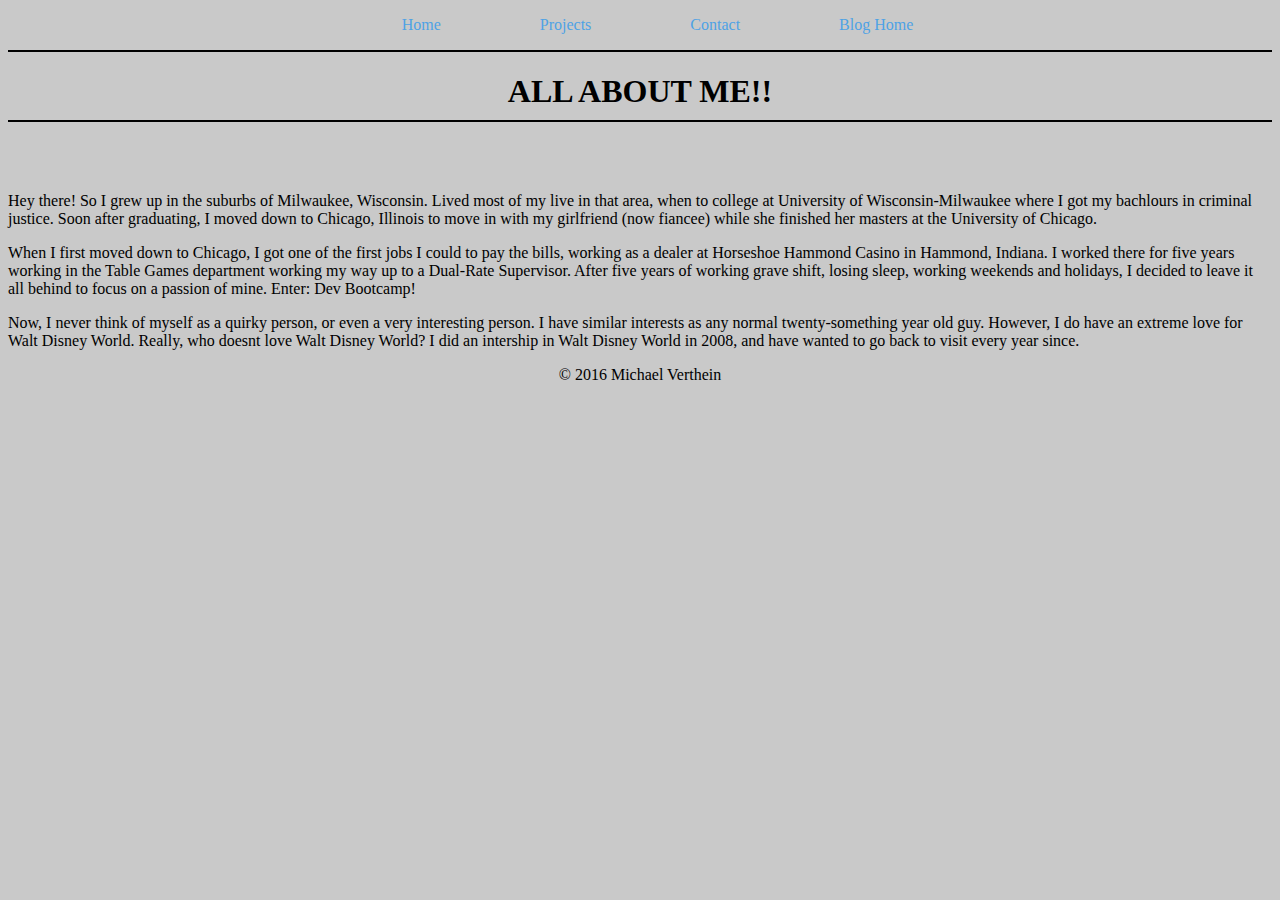
<file: about.html>
<!DOCTYPE html>
  <html>
    <head>
      <title>Blog Post</title>
      <link rel="stylesheet" type="text/css" href="stylesheets/default.css">
      <link rel="stylesheet" type="text/css" href="stylesheets/blog.css">
    </head>
  <body>
    <nav>
      <ul>
        <li><a href="http://mverthein.github.io/">Home</a></li>
        <li><a href="projects/p-index.html">Projects</a></li>
        <li><a href="#">Contact</a></li>
        <li><a href="http://mverthein.github.io/b-index.html">Blog Home</a></li>
      </ul>
    </nav>
<main>
    <h1>ALL ABOUT ME!!</h1>

    <section>
      <p>Hey there! So I grew up in the suburbs of Milwaukee, Wisconsin. Lived most of my live in that area, when to college at University of Wisconsin-Milwaukee where I got my bachlours in criminal justice. Soon after graduating, I moved down to Chicago, Illinois to move in with my girlfriend (now fiancee) while she finished her masters at the University of Chicago.</p>
      <p>When I first moved down to Chicago, I got one of the first jobs I could to pay the bills, working as a dealer at Horseshoe Hammond Casino in Hammond, Indiana. I worked there for five years working in the Table Games department working my way up to a Dual-Rate Supervisor. After five years of working grave shift, losing sleep, working weekends and holidays, I decided to leave it all behind to focus on a passion of mine. Enter: Dev Bootcamp!</p>
      <p>Now, I never think of myself as a quirky person, or even a very interesting person. I have similar interests as any normal twenty-something year old guy. However, I do have an extreme love for Walt Disney World. Really, who doesnt love Walt Disney World? I did an intership in Walt Disney World in 2008, and have wanted to go back to visit every year since.</p>
    </section>
    </main>
      <footer>&copy 2016 Michael Verthein</footer>
    </body>
  </html>
</file>
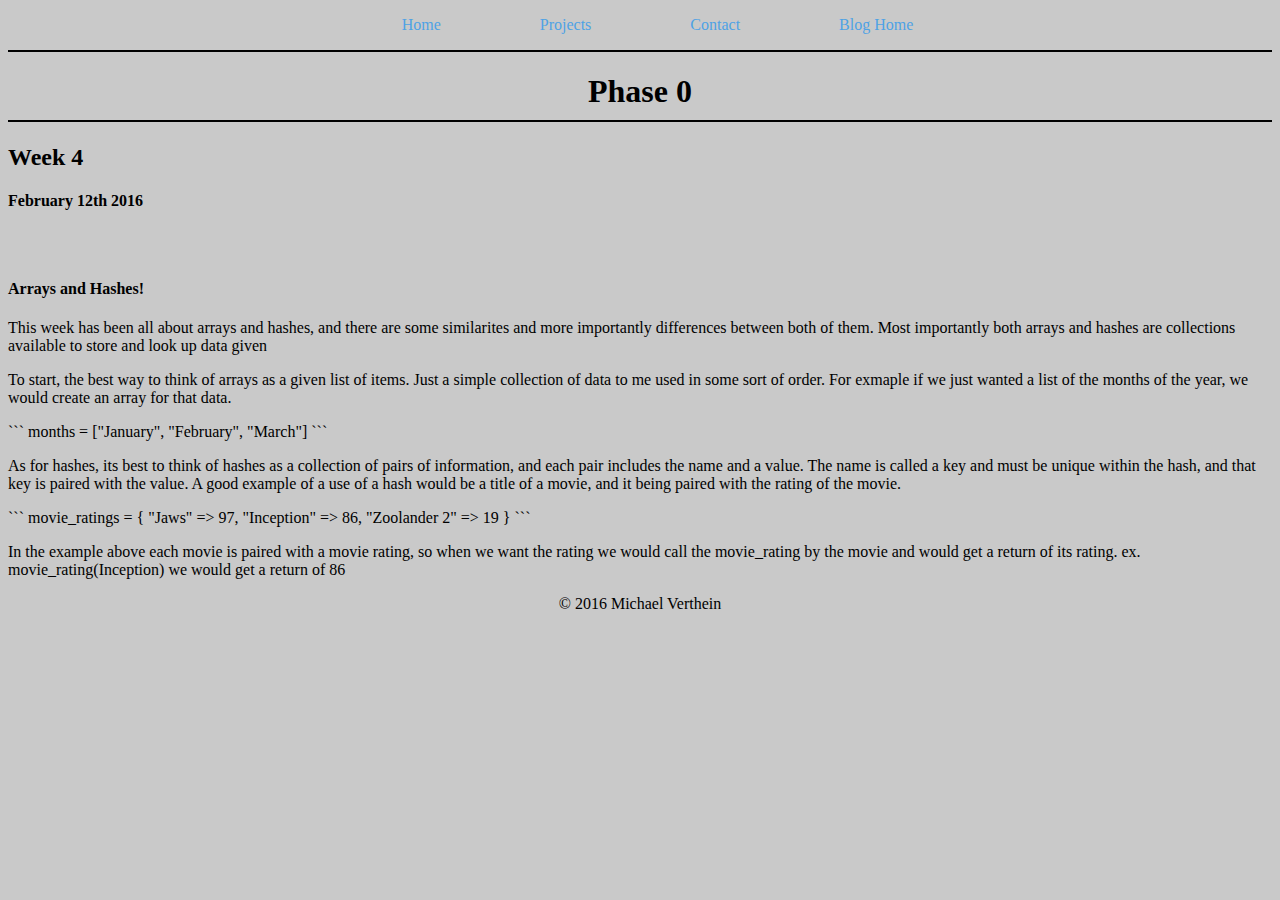
<file: arrays-hashes.html>
<!DOCTYPE html>
  <html>
    <head>
      <title>Blog Post</title>
      <link rel="stylesheet" type="text/css" href="../stylesheets/default.css">
      <link rel="stylesheet" type="text/css" href="../stylesheets/blog.css">
    </head>
  <body>
    <nav>
      <ul>
        <li><a href="http://mverthein.github.io/">Home</a></li>
        <li><a href="#">Projects</a></li>
        <li><a href="#">Contact</a></li>
        <li><a href="http://mverthein.github.io/b-index.html">Blog Home</a></li>
      </ul>
    </nav>
<main>
    <h1>Phase 0</h1>
    <h2>Week 4</h2>
    <h4>February 12th 2016</h4>

    <section>
      <h4>Arrays and Hashes!</h4>
      <p>This week has been all about arrays and hashes, and there are some similarites and more importantly differences between both of them. Most importantly both arrays and hashes are collections available to store and look up data given</p>
      <p>To start, the best way to think of arrays as a given list of items. Just a simple collection of data to me used in some sort of order. For exmaple if we just wanted a list of the months of the year, we would create an array for that data.</p>
        ```
        months = ["January", "February", "March"]
        ```
      <p>As for hashes, its best to think of hashes as a collection of pairs of information, and each pair includes the name and a value. The name is called a key and must be unique within the hash, and that key is paired with the value. A good example of a use of a hash would be a title of a movie, and it being paired with the rating of the movie.</p>
        ```
        movie_ratings = { "Jaws" => 97, "Inception" => 86, "Zoolander 2" => 19 }
        ```
      <p>In the example above each movie is paired with a movie rating, so when we want the rating we would call the movie_rating by the movie and would get a return of its rating. ex. movie_rating(Inception) we would get a return of 86</p>
    </section>
    </main>
      <footer>&copy 2016 Michael Verthein</footer>
    </body>
  </html>
</file>
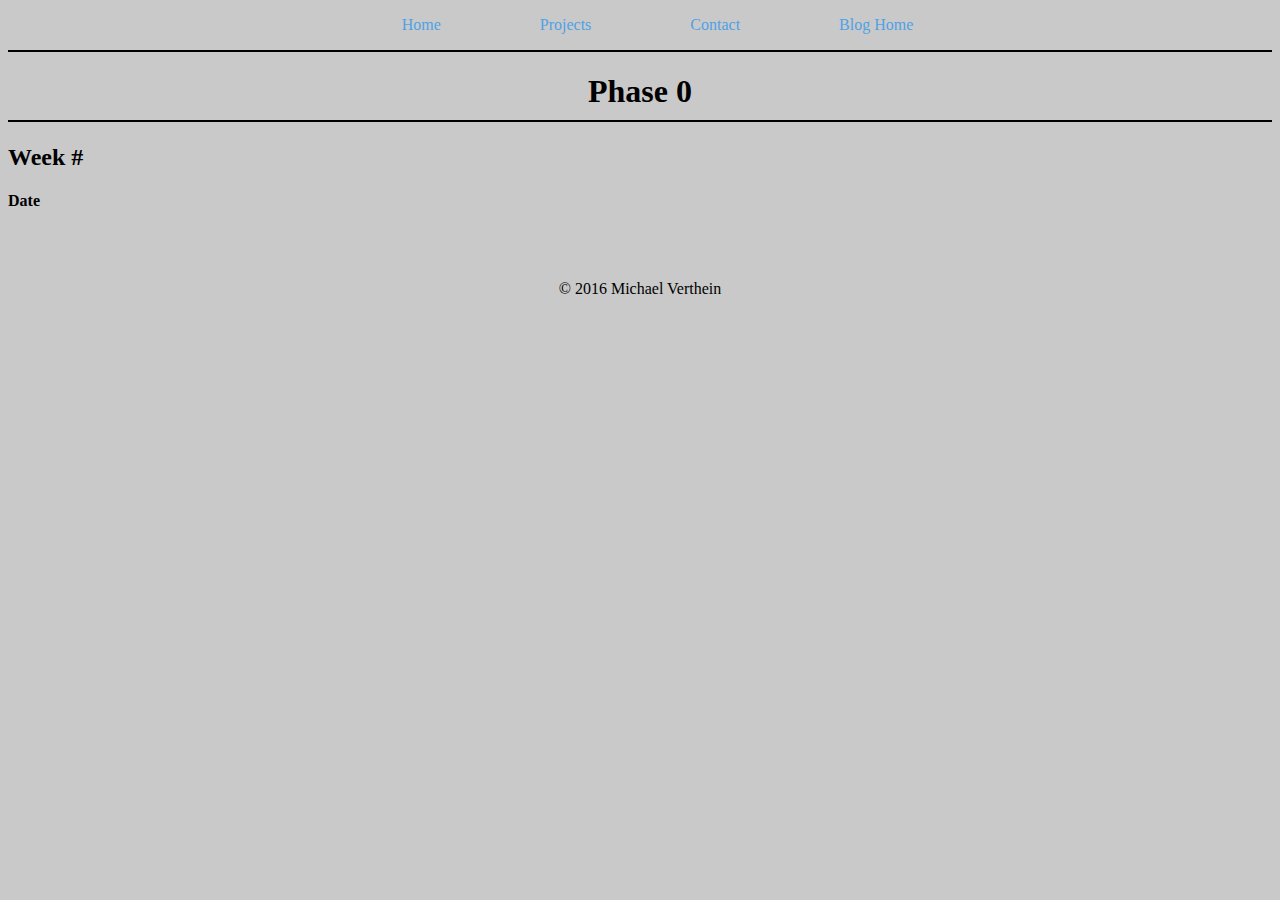
<file: blog-template.html>
<!DOCTYPE html>
  <html>
    <head>
      <title>Blog Post</title>
      <link rel="stylesheet" type="text/css" href="../stylesheets/default.css">
      <link rel="stylesheet" type="text/css" href="../stylesheets/blog.css">
    </head>
  <body>
    <nav>
      <ul>
        <li><a href="http://mverthein.github.io/">Home</a></li>
        <li><a href="#">Projects</a></li>
        <li><a href="#">Contact</a></li>
        <li><a href="http://mverthein.github.io/b-index.html">Blog Home</a></li>
      </ul>
    </nav>
<main>
    <h1>Phase 0</h1>
    <h2>Week #</h2>
    <h4>Date</h4>

    <section>
      <p></p>
    </section>
    </main>
      <footer>&copy 2016 Michael Verthein</footer>
    </body>
  </html>
</file>
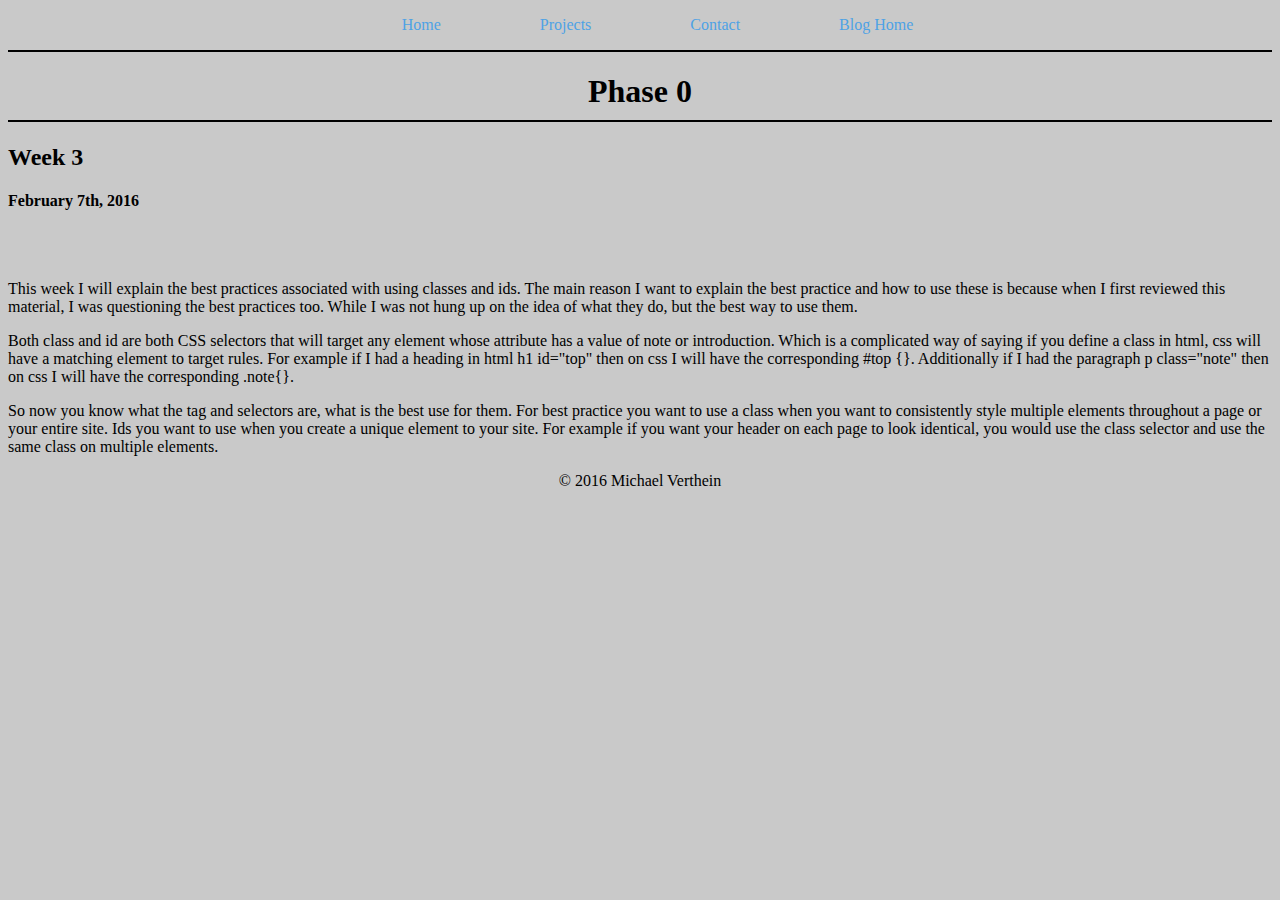
<file: blog/css-concepts.html>
<!DOCTYPE html>
  <html>
    <head>
      <title>Blog Post</title>
      <link rel="stylesheet" type="text/css" href="../stylesheets/default.css">
      <link rel="stylesheet" type="text/css" href="../stylesheets/blog.css">
    </head>
  <body>
    <nav>
      <ul>
        <li><a href="http://mverthein.github.io/">Home</a></li>
        <li><a href="#">Projects</a></li>
        <li><a href="#">Contact</a></li>
        <li><a href="http://mverthein.github.io/b-index.html">Blog Home</a></li>
      </ul>
    </nav>
<main>
    <h1>Phase 0</h1>
    <h2>Week 3</h2>
    <h4>February 7th, 2016</h4>

    <section>
      <p>
        This week I will explain the best practices associated with using classes and ids. The main reason I want to explain the best practice and how to use these is because when I first reviewed this material, I was questioning the best practices too. While I was not hung up on the idea of what they do, but the best way to use them.
      </p>
      <p>
        Both class and id are both CSS selectors that will target any element whose attribute has a value of note or introduction. Which is a complicated way of saying if you define a class in html, css will have a matching element to target rules. For example if I had a heading in html h1 id="top" then on css I will have the corresponding #top {}. Additionally if I had the paragraph p class="note" then on css I will have the corresponding .note{}.
      </p>
      <p>
        So now you know what the tag and selectors are, what is the best use for them. For best practice you want to use a class when you want to consistently style multiple elements throughout a page or your entire site. Ids you want to use when you create a unique element to your site. For example if you want your header on each page to look identical, you would use the class selector and use the same class on multiple elements.
      </p>
      </section>
    </main>
      <footer>&copy 2016 Michael Verthein</footer>
    </body>
  </html>
</file>
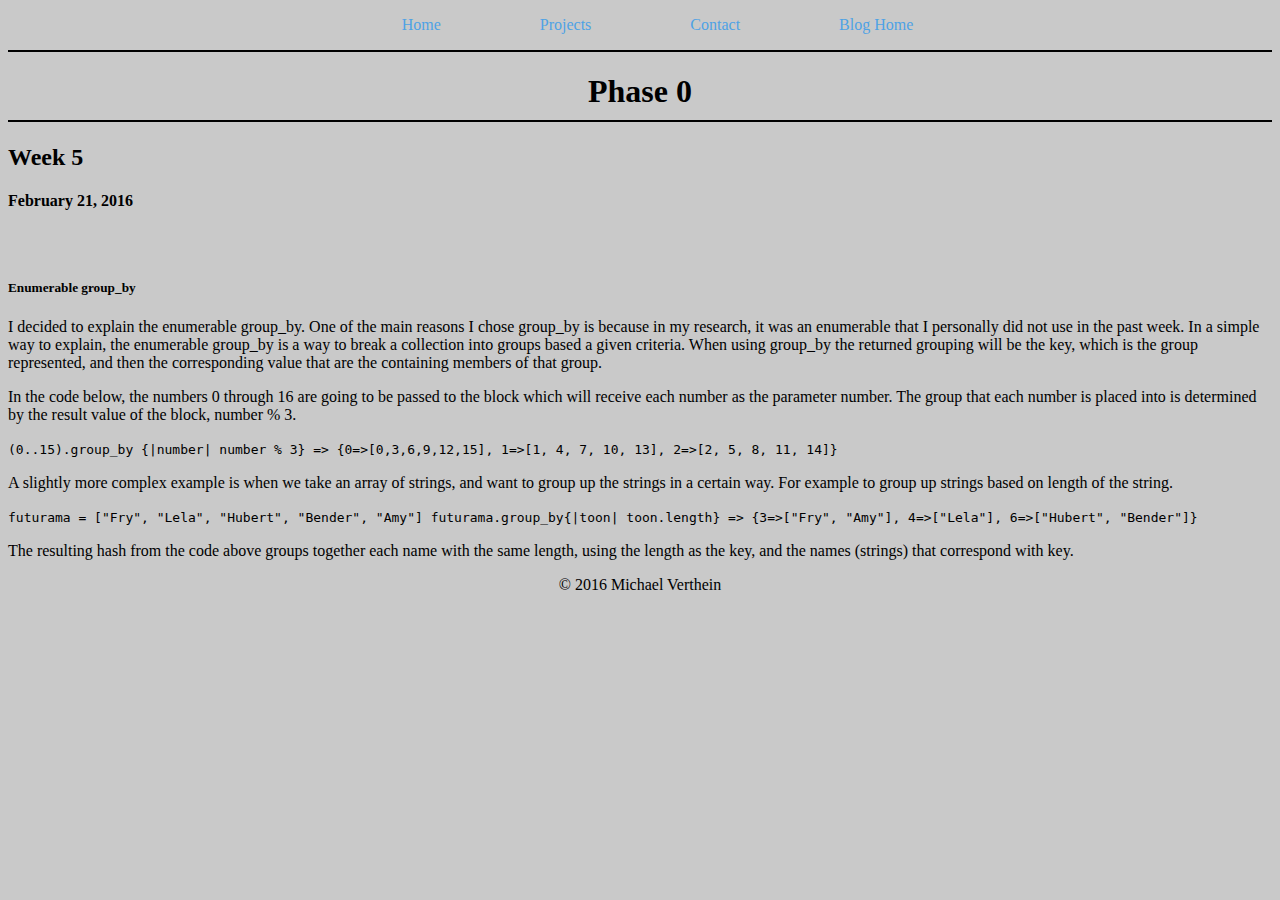
<file: blog/enumerable-methods.html>
<!DOCTYPE html>
  <html>
    <head>
      <title>Blog Post</title>
      <link rel="stylesheet" type="text/css" href="../stylesheets/default.css">
      <link rel="stylesheet" type="text/css" href="../stylesheets/blog.css">
    </head>
  <body>
    <nav>
      <ul>
        <li><a href="http://mverthein.github.io/">Home</a></li>
        <li><a href="#">Projects</a></li>
        <li><a href="#">Contact</a></li>
        <li><a href="http://mverthein.github.io/b-index.html">Blog Home</a></li>
      </ul>
    </nav>
<main>
    <h1>Phase 0</h1>
    <h2>Week 5</h2>
    <h4>February 21, 2016</h4>

    <section>
      <h5>Enumerable group_by</h5>
      <p>I decided to explain the enumerable group_by. One of the main reasons I chose group_by is because in my research, it was an enumerable that I personally did not use in the past week. In a simple way to explain, the enumerable group_by is a way to break a collection into groups based a given criteria. When using group_by the returned grouping will be the key, which is the group represented, and then the corresponding value that are the containing members of that group.</p>

      <p>In the code below, the numbers 0 through 16 are going to be passed to the block which will receive each number as the parameter number. The group that each number is placed into is determined by the result value of the block, number % 3.</p>
        <code>
          (0..15).group_by {|number| number % 3}
          => {0=>[0,3,6,9,12,15], 1=>[1, 4, 7, 10, 13], 2=>[2, 5, 8, 11, 14]}
        </code>
      <p>A slightly more complex example is when we take an array of strings, and want to group up the strings in a certain way. For example to group up strings based on length of the string.</p>
        <code>
          futurama = ["Fry", "Lela", "Hubert", "Bender", "Amy"]
          futurama.group_by{|toon| toon.length}
          => {3=>["Fry", "Amy"], 4=>["Lela"], 6=>["Hubert", "Bender"]}
        </code>
      <p>The resulting hash from the code above groups together each name with the same length, using the length as the key, and the names (strings) that correspond with key.</p>
    </section>
    </main>
      <footer>&copy 2016 Michael Verthein</footer>
    </body>
  </html>
</file>
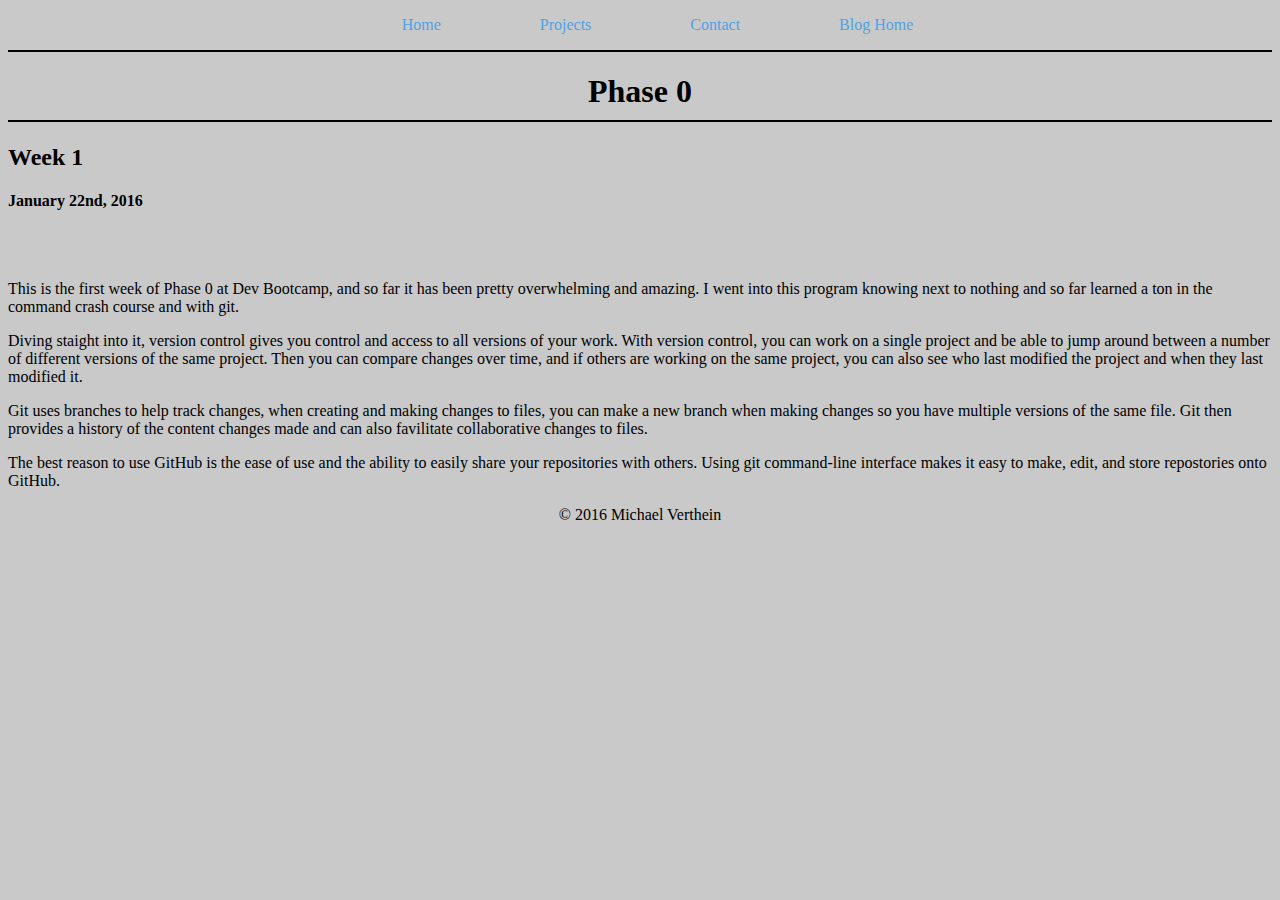
<file: blog/git.html>
<!DOCTYPE html>
  <html>
    <head>
      <title>Blog Post</title>
      <link rel="stylesheet" type="text/css" href="../stylesheets/default.css">
      <link rel="stylesheet" type="text/css" href="../stylesheets/blog.css">
    </head>
  <body>
    <nav>
      <ul>
        <li><a href="http://mverthein.github.io/">Home</a></li>
        <li><a href="#">Projects</a></li>
        <li><a href="#">Contact</a></li>
        <li><a href="http://mverthein.github.io/b-index.html">Blog Home</a></li>
      </ul>
    </nav>
<main>
    <h1>Phase 0</h1>
    <h2>Week 1</h2>
    <h4>January 22nd, 2016</h4>

    <section>
      <p>
        This is the first week of Phase 0 at Dev Bootcamp, and so far it has been pretty overwhelming and amazing. I went into this program knowing next to nothing and so far learned a ton in the command crash course and with git.
      </p>
      <p>
          Diving staight into it, version control gives you control and access to all versions of your work. With version control, you can work on a single project and be able to jump around between a number of different versions of the same project. Then you can compare changes over time, and if others are working on the same project, you can also see who last modified the project and when they last modified it.
      </p>
      <p>
          Git uses branches to help track changes, when creating and making changes to files, you can make a new branch when making changes so you have multiple versions of the same file. Git then provides a history of the content changes made and can also favilitate collaborative changes to files.
      </p>
      <p>
          The best reason to use GitHub is the ease of use and the ability to easily share your repositories with others. Using git command-line interface makes it easy to make, edit, and store repostories onto GitHub.
        </p>
      </section>
    </main>
      <footer>&copy 2016 Michael Verthein</footer>
    </body>
  </html>
</file>
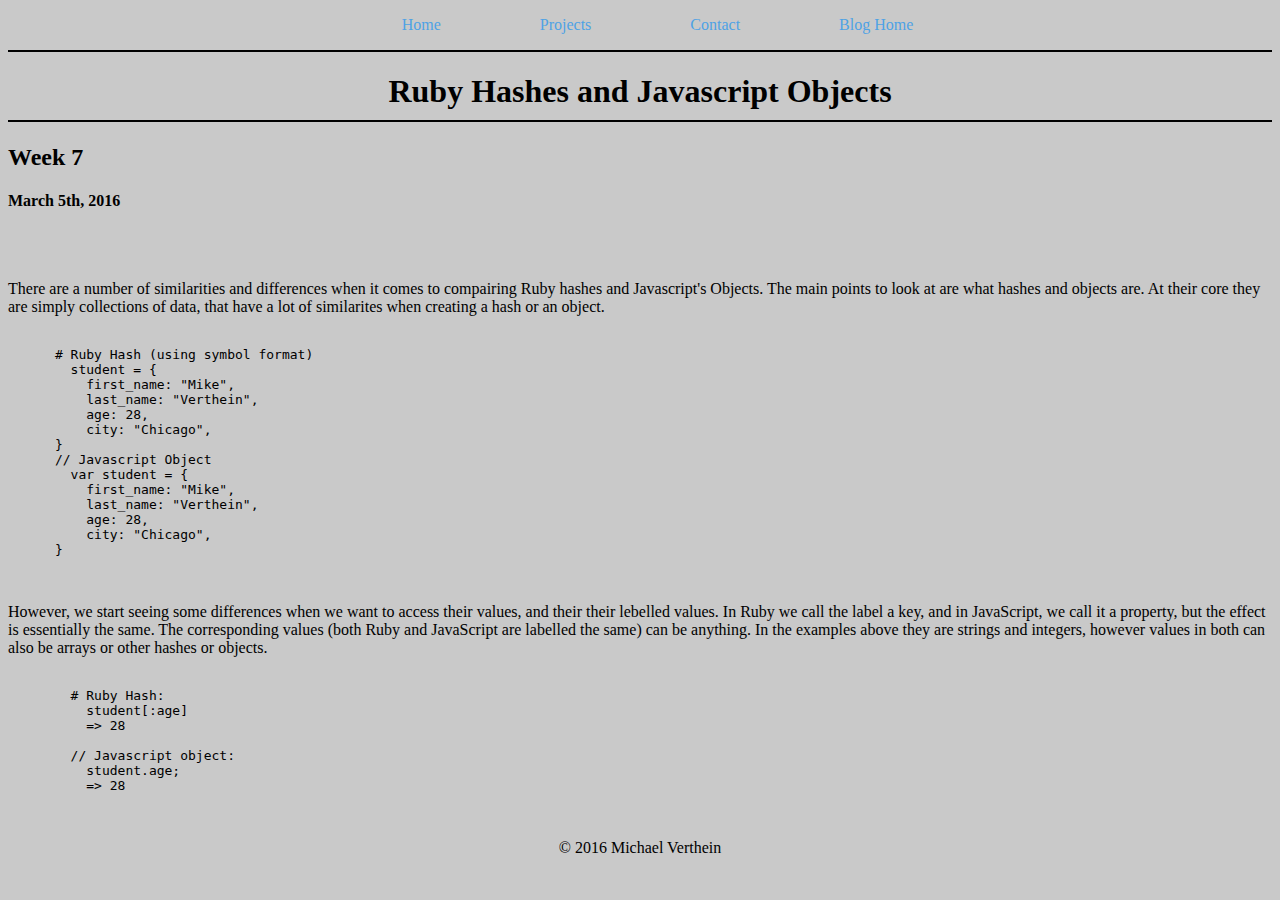
<file: blog/JavaScript.html>
<!DOCTYPE html>
  <html>
    <head>
      <title>Blog Post</title>
      <link rel="stylesheet" type="text/css" href="../stylesheets/default.css">
      <link rel="stylesheet" type="text/css" href="../stylesheets/blog.css">
    </head>
  <body>
    <nav>
      <ul>
        <li><a href="http://mverthein.github.io/">Home</a></li>
        <li><a href="#">Projects</a></li>
        <li><a href="#">Contact</a></li>
        <li><a href="http://mverthein.github.io/b-index.html">Blog Home</a></li>
      </ul>
    </nav>
<main>
    <h1>Ruby Hashes and Javascript Objects</h1>
    <h2>Week 7</h2>
    <h4>March 5th, 2016</h4>
    <h6></h6>
    <section>
      <p>There are a number of similarities and differences when it comes to compairing Ruby hashes and Javascript's Objects. The main points to look at are what hashes and objects are. At their core they are simply collections of data, that have a lot of similarites when creating a hash or an object.</p>
  <pre>
    <code>
      # Ruby Hash (using symbol format)
        student = {
          first_name: "Mike",
          last_name: "Verthein",
          age: 28,
          city: "Chicago",
      }
      // Javascript Object
        var student = {
          first_name: "Mike",
          last_name: "Verthein",
          age: 28,
          city: "Chicago",
      }
    </code>
  </pre>
      <p>However, we start seeing some differences when we want to access their values, and their their lebelled values. In Ruby we call the label a key, and in JavaScript, we call it a property, but the effect is essentially the same. The corresponding values (both Ruby and JavaScript are labelled the same) can be anything. In the examples above they are strings and integers, however values in both can also be arrays or other hashes or objects.</p>
      <pre>
      <code>
        # Ruby Hash:
          student[:age]
          => 28

        // Javascript object:
          student.age;
          => 28
      </code>
    </pre>
      <p></p>
    </section>
    </main>
      <footer>&copy 2016 Michael Verthein</footer>
    </body>
  </html>
</file>
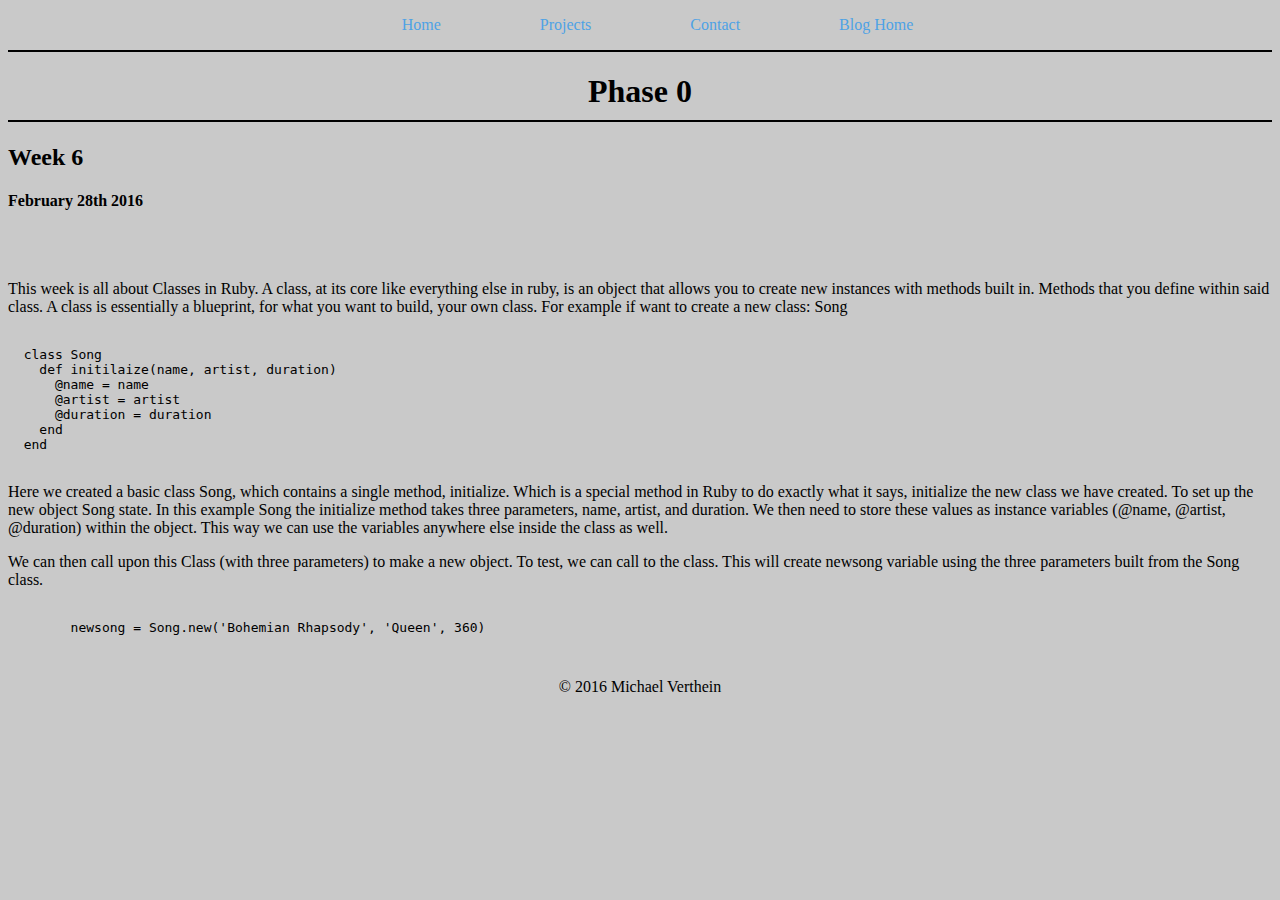
<file: blog/ruby-classes.html>
<!DOCTYPE html>
  <html>
    <head>
      <title>Blog Post</title>
      <link rel="stylesheet" type="text/css" href="../stylesheets/default.css">
      <link rel="stylesheet" type="text/css" href="../stylesheets/blog.css">
    </head>
  <body>
    <nav>
      <ul>
        <li><a href="http://mverthein.github.io/">Home</a></li>
        <li><a href="#">Projects</a></li>
        <li><a href="#">Contact</a></li>
        <li><a href="http://mverthein.github.io/b-index.html">Blog Home</a></li>
      </ul>
    </nav>
<main>
    <h1>Phase 0</h1>
    <h2>Week 6</h2>
    <h4>February 28th 2016</h4>

    <section>
      <p>This week is all about Classes in Ruby. A class, at its core like everything else in ruby, is an object that allows you to create new instances with methods built in. Methods that you define within said class. A class is essentially a blueprint, for what you want to build, your own class. For example if want to create a new class: Song</p>
<pre>
<code>
  class Song
    def initilaize(name, artist, duration)
      @name = name
      @artist = artist
      @duration = duration
    end
  end
</code>
</pre>
      <p>Here we created a basic class Song, which contains a single method, initialize. Which is a special method in Ruby to do exactly what it says, initialize the new class we have created. To set up the new object Song state. In this example Song the initialize method takes three parameters, name, artist, and duration. We then need to store these values as instance variables  (@name, @artist, @duration) within the object. This way we can use the variables anywhere else inside the class as well.</p>
      <p>
      We can then call upon this Class (with three parameters) to make a new object. To test, we can call to the class. This will create newsong variable using the three parameters built from the Song class.</p>
      <pre>
      <code>
        newsong = Song.new('Bohemian Rhapsody', 'Queen', 360)
      </code>
    </pre>
    </section>
    </main>
      <footer>&copy 2016 Michael Verthein</footer>
    </body>
  </html>
</file>
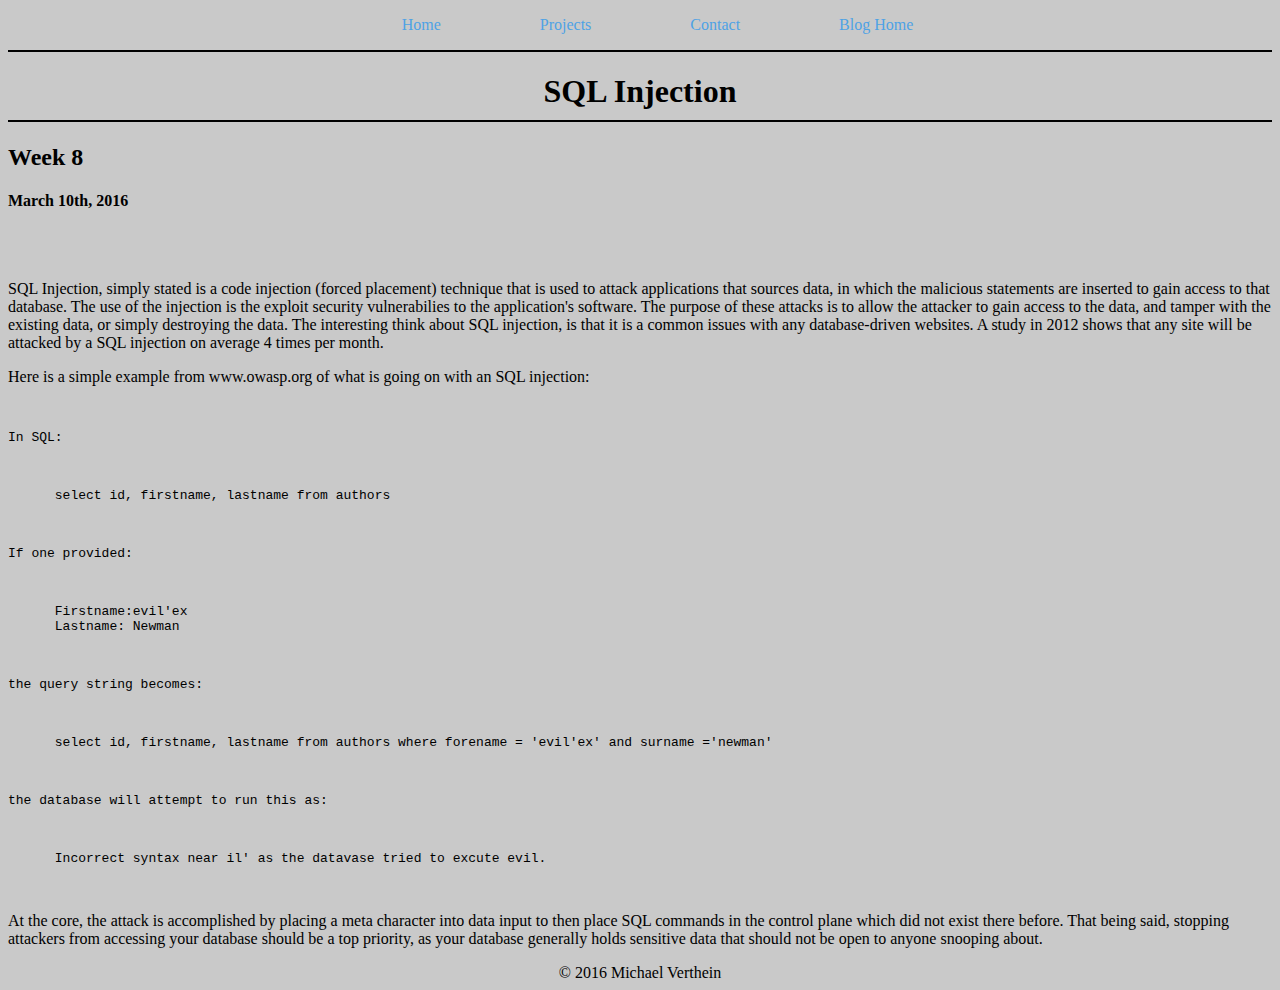
<file: blog/tech.html>
<!DOCTYPE html>
  <html>
    <head>
      <title>Blog Post</title>
      <link rel="stylesheet" type="text/css" href="../stylesheets/default.css">
      <link rel="stylesheet" type="text/css" href="../stylesheets/blog.css">
    </head>
  <body>
    <nav>
      <ul>
        <li><a href="http://mverthein.github.io/">Home</a></li>
        <li><a href="../projects/p-index.html">Projects</a></li>
        <li><a href="#">Contact</a></li>
        <li><a href="http://mverthein.github.io/b-index.html">Blog Home</a></li>
      </ul>
    </nav>
<main>
    <h1>SQL Injection</h1>
    <h2>Week 8</h2>
    <h4>March 10th, 2016</h4>
        <section>
      <p>SQL Injection, simply stated is a code injection (forced placement) technique that is used to attack applications that sources data, in which the malicious statements are inserted to gain access to that database. The use of the injection is the exploit security vulnerabilies to the application's software. The purpose of these attacks is to allow the attacker to gain access to the data, and tamper with the existing data, or simply destroying the data. The interesting think about SQL injection, is that it is a common issues with any database-driven websites. A study in 2012 shows that any site will be attacked by a SQL injection on average 4 times per month.</p>
      <p>Here is a simple example from www.owasp.org of what is going on with an SQL injection:</p>
    <pre>
    <p>In SQL:</p>
    <code>
      select id, firstname, lastname from authors
    </code>
    <p>If one provided:</p>
    <code>
      Firstname:evil'ex
      Lastname: Newman
    </code>
    <p>the query string becomes:</p>
    <code>
      select id, firstname, lastname from authors where forename = 'evil'ex' and surname ='newman'
    </code>
    <p>the database will attempt to run this as:</p>
    <code>
      Incorrect syntax near il' as the datavase tried to excute evil.
    </code>
  </pre>
      <p>At the core, the attack is accomplished by placing a meta character into data input to then place SQL commands in the control plane which did not exist there before. That being said, stopping attackers from accessing your database should be a top priority, as your database generally holds sensitive data that should not be open to anyone snooping about.</p>

    </section>
    </main>
      <footer>&copy 2016 Michael Verthein</footer>
    </body>
  </html>
</file>
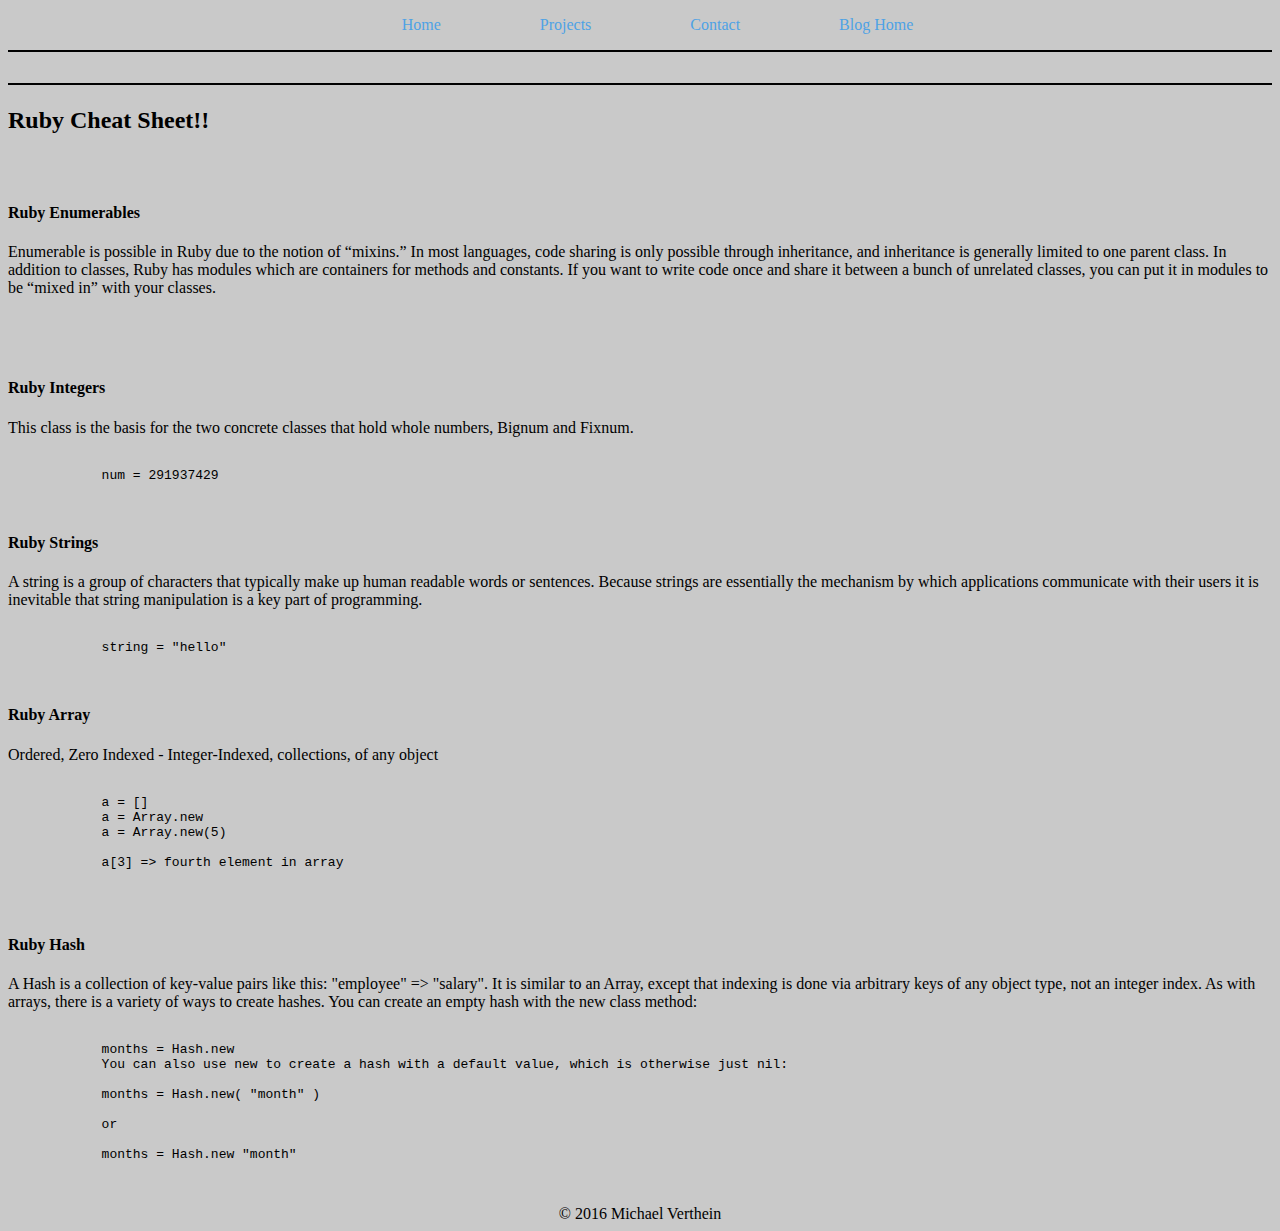
<file: projects/cheat-sheet.html>
<!DOCTYPE html>
  <html>
    <head>
      <title>Blog Post</title>
      <link rel="stylesheet" type="text/css" href="../stylesheets/default.css">
      <link rel="stylesheet" type="text/css" href="../stylesheets/blog.css">
    </head>
  <body>
    <nav>
      <ul>
        <li><a href="http://mverthein.github.io/">Home</a></li>
        <li><a href="#">Projects</a></li>
        <li><a href="#">Contact</a></li>
        <li><a href="http://mverthein.github.io/b-index.html">Blog Home</a></li>
      </ul>
    </nav>
<main>
    <h1></h1>
    <h2>Ruby Cheat Sheet!!</h2>
    <h4></h4>

    <section>
      <h4>Ruby Enumerables</h4>
        <p>Enumerable is possible in Ruby due to the notion of “mixins.” In most languages, code sharing is only possible through inheritance, and inheritance is generally limited to one parent class. In addition to classes, Ruby has modules which are containers for methods and constants. If you want to write code once and share it between a bunch of unrelated classes, you can put it in modules to be “mixed in” with your classes.</p>
      <pre>
    <code>
    </code>
      </pre>
    <h4>Ruby Integers</h4>
      <p>This class is the basis for the two concrete classes that hold whole numbers, Bignum and Fixnum.</p>
        <pre>
          <code>
            num = 291937429
          </code>
        </pre>
    <h4>Ruby Strings</h4>
      <p>A string is a group of characters that typically make up human readable words or sentences. Because strings are essentially the mechanism by which applications communicate with their users it is inevitable that string manipulation is a key part of programming.</p>
        <pre>
          <code>
            string = "hello"
          </code>
        </pre>
    <h4>Ruby Array</h4>
      <p>Ordered, Zero Indexed -  Integer-Indexed,  collections, of any object</p>
        <pre>
          <code>
            a = []
            a = Array.new
            a = Array.new(5)

            a[3] => fourth element in array

          </code>
        </pre>
    <h4>Ruby Hash</h4>
      <p>A Hash is a collection of key-value pairs like this: "employee" => "salary". It is similar to an Array, except that indexing is done via arbitrary keys of any object type, not an integer index.

      As with arrays, there is a variety of ways to create hashes. You can create an empty hash with the new class method:</p>
        <pre>
          <code>
            months = Hash.new
            You can also use new to create a hash with a default value, which is otherwise just nil:

            months = Hash.new( "month" )

            or

            months = Hash.new "month"
          </code>
        </pre>
    </section>
    </main>
      <footer>&copy 2016 Michael Verthein</footer>
    </body>
  </html>
</file>
<file: stylesheets/default.css>
*{
  background-color: #c9c9c9;
}
figure {
  width: 100px;
  float: left;
  margin-right: 75px
}
img {
  width: 150px;
  border-radius: 30%;
}
h1 {
  /*margin: 0px auto 30px auto;*/
  text-align: center;
  padding-bottom: 10px;
  border-bottom: 2px solid black;
  font-size: 2em;
}
span {
  font-size: 1.3em;
}
#header-links {
  display: inline-block;
}
nav {
  text-align: center;
  border-bottom: 2px solid black;
}
nav ul li {
  display: inline;
  padding: 5px 50px 5px 50px;
  margin-left: -5px;
}

nav ul li a {
  text-decoration: none;
  color: #4ea2e5;
}

a:hover {
  color: green;
}
footer {
  bottom: 0;
  text-align: center;
}
div {
  position: absolute;
}
div a img {
  position: relative;
  width: 40px;
  height: 40px;
  display: inline-block;
  margin-top: 10px;
  padding-left: 50px;

}
#github {
  margin-left: 550px
}
section {
  margin-top: 70px;
}
</file>
<file: stylesheets/blog.css>
* {
  font-style: helvetica sans-serif;
}
</file>
